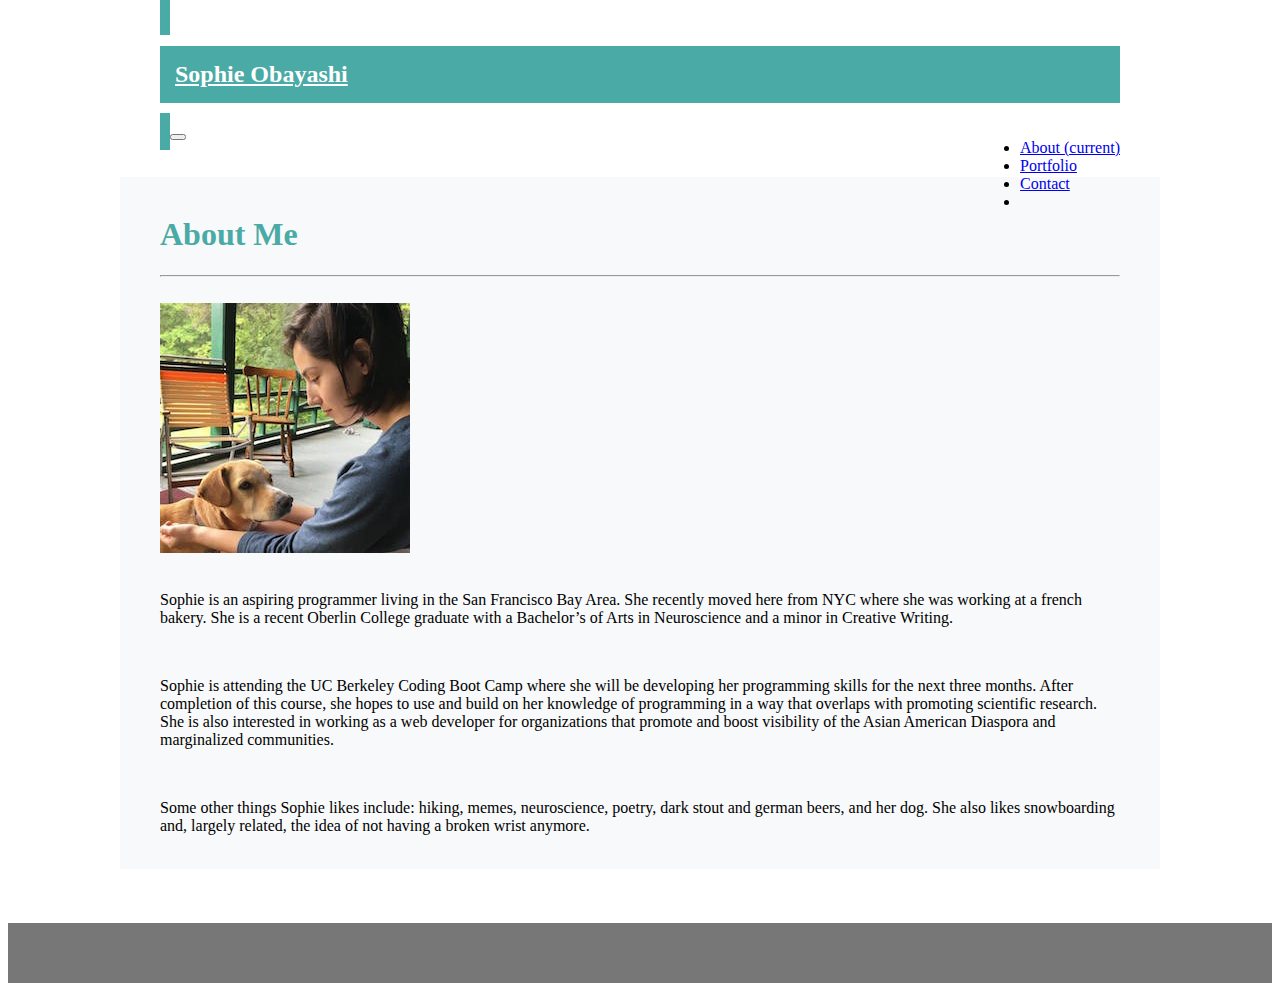
<file: index.html>
<!DOCTYPE html>
<html lang="en-us">

<head>
  <meta charset="UTF-8">
  <title>About Sophie</title>
  <link rel="stylesheet" href="https://stackpath.bootstrapcdn.com/bootstrap/4.1.0/css/bootstrap.min.css" integrity="sha384-9gVQ4dYFwwWSjIDZnLEWnxCjeSWFphJiwGPXr1jddIhOegiu1FwO5qRGvFXOdJZ4" crossorigin="anonymous">
  <link rel="stylesheet" href="assets/css/bsstyle.css">

</head>

<body> 

<!-- Navbar -->
<nav class="navbar navbar-expand-lg navbar-light bg-light">
    <div class="navbarWidth">
        <a class="navbar-brand" href="#">
            <h2 style="color: #ffffff; background:#4aaaa5; padding:15px 15px;">Sophie Obayashi</h2>
        </a>
        <button class="navbar-toggler" type="button" data-toggle="collapse" data-target="#navbarNav" aria-controls="navbarNav" aria-expanded="false" aria-label="Toggle navigation">
            <span class="navbar-toggler-icon"></span>
        </button>
        <div class="collapse navbar-collapse" id="navbarNav">
            <ul class="navbar-nav ml-auto">
                <li class="nav-item active">
                    <a class="nav-link" href="index.html">About <span class="sr-only">(current)</span></a>
                </li>
                <li class="nav-item">
                    <a class="nav-link" href="portfolio.html">Portfolio</a>
                </li>
                <li class="nav-item">
                    <a class="nav-link" href="contact.html">Contact</a>
                </li>
                <li class="nav-item">
            </ul>
        </div>
    </div>
</nav>

<!-- Background image -->
<section class="view intro-2 hm-gradient">
    <div class="bg">

<br><br>

<!-- Main Content -->
<div class="container">
    <!-- Header -->
    <div class="row">
        <div class="col-md">
            <br>
            <h1>About Me</h1>
            <hr />
        </div>
    </div>
    

    <div class="row">
            <div class="row">
                <div class="col-md-4">
                    <br>
                    <img src="assets/images/profile.jpg" alt="Sophie's Profile" class="img-responsive"/>
                </div>
                <div class="col-md-8 writtenBio">
                        <br>
                        <p>Sophie is an aspiring programmer living in the San Francisco Bay Area.  
                            She recently moved here from NYC where she was working at a french bakery. She is a recent Oberlin College 
                            graduate with a Bachelor’s of Arts in Neuroscience and a minor in Creative Writing. </p> <br>
                        <p>Sophie is attending the UC Berkeley Coding Boot Camp where she will be developing 
                            her programming skills for the next three months. After completion of this course, 
                            she hopes to use and build on her knowledge of programming in a way that overlaps 
                            with promoting scientific research. She is also interested in working as a web developer 
                            for organizations that promote and boost visibility of the Asian American Diaspora 
                            and marginalized communities.</p>
                </div>
            </div>
    
            <div class="row">
                <div class="col-md-12">
                        <br>
                        <p>Some other things Sophie likes include: hiking, memes, neuroscience, poetry, 
                                dark stout and german beers, and her dog. She also likes snowboarding and, largely related, the idea of not having a broken wrist anymore.</p><br>
                </div>
            </div>
        </div>


</div>
<br><br>

<!-- End Main Content -->
</div>
<br>

<!-- End background image -->
</div>
</section>

<!-- Footer Bar -->
<div class="bg-dark"></div>





</body>

</html>
</file>
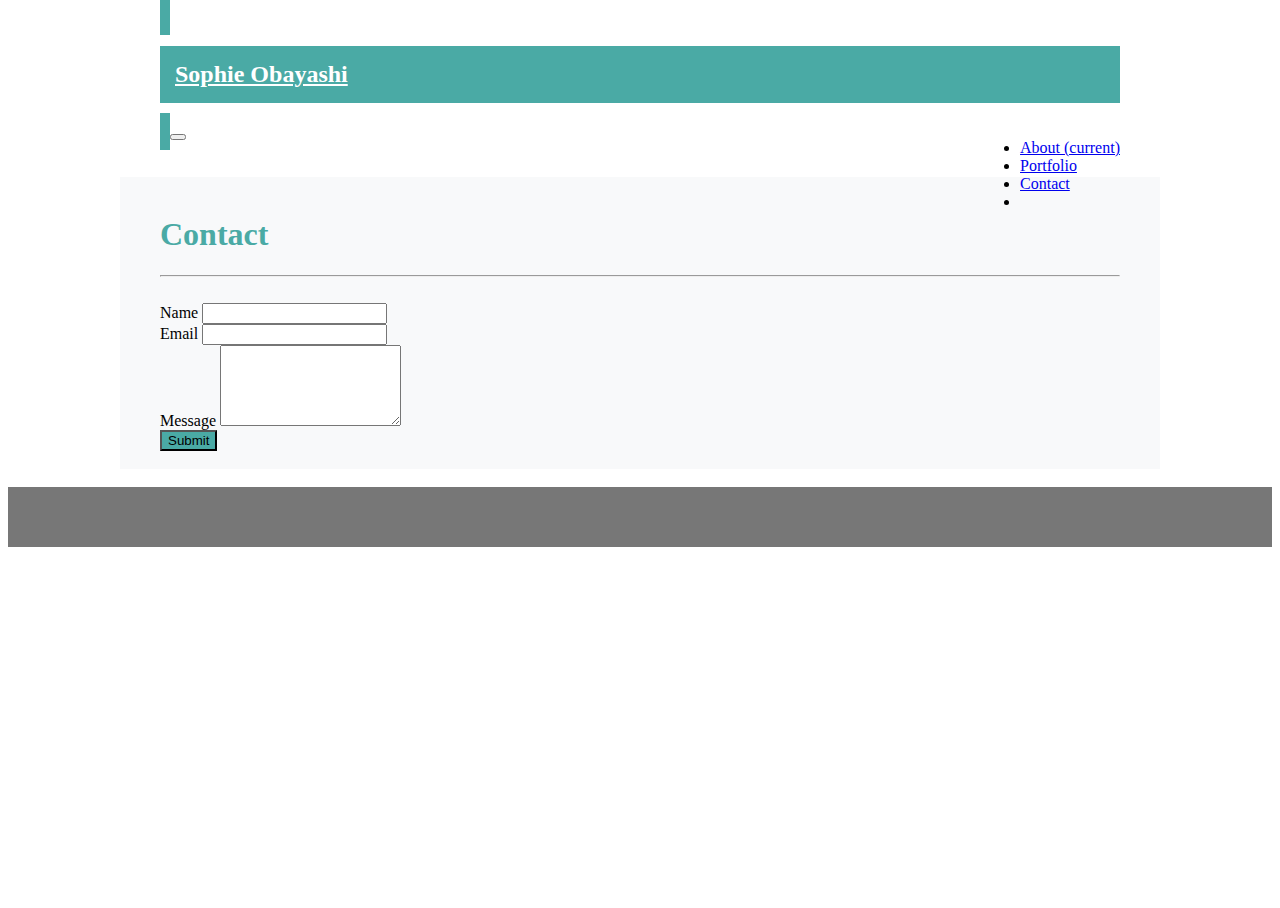
<file: contact.html>
<!DOCTYPE html>
<html lang="en-us">

<head>
    <meta charset="UTF-8">
    <title>Contact</title>
    <link rel="stylesheet" href="https://stackpath.bootstrapcdn.com/bootstrap/4.1.0/css/bootstrap.min.css" integrity="sha384-9gVQ4dYFwwWSjIDZnLEWnxCjeSWFphJiwGPXr1jddIhOegiu1FwO5qRGvFXOdJZ4" crossorigin="anonymous">
    <link rel="stylesheet" href="assets/css/bsstyle.css">
</head>

<body>

<!-- Navbar -->
<nav class="navbar navbar-expand-lg navbar-light bg-light">
    <div class="navbarWidth">
        <a class="navbar-brand" href="#">
            <h2 style="color: #ffffff; background:#4aaaa5; padding:15px 15px;">Sophie Obayashi</h2>
        </a>
        <button class="navbar-toggler" type="button" data-toggle="collapse" data-target="#navbarNav" aria-controls="navbarNav" aria-expanded="false" aria-label="Toggle navigation">
            <span class="navbar-toggler-icon"></span>
        </button>
        <div class="collapse navbar-collapse" id="navbarNav">
            <ul class="navbar-nav ml-auto">
                <li class="nav-item active">
                    <a class="nav-link" href="index.html">About <span class="sr-only">(current)</span></a>
                </li>
                <li class="nav-item">
                    <a class="nav-link" href="portfolio.html">Portfolio</a>
                </li>
                <li class="nav-item">
                    <a class="nav-link" href="contact.html">Contact</a>
                </li>
                <li class="nav-item">
            </ul>
        </div>
    </div>
</nav>
  

<section class="view intro-2 hm-gradient">
    <div class="bg">
    
<br><br>


<!-- Main Content -->
<div class="container">
    <!-- Header -->
    <div class="row">
        <div class="col-md">
            <br>
            <h1>Contact</h1>
            <hr />
            <br>
        </div>
    </div>    


    <form action="/action_page.php">
        <div class="form-group">
          <label for="name">Name</label>
          <input type="name" class="form-control" id="name">
        </div>
        <div class="form-group">
          <label for="email">Email</label>
          <input type="email" class="form-control" id="email">
        </div>
        <div class="form-group">
            <label for="comment">Message</label>
            <textarea class="form-control" rows="5" id="message"></textarea>
        </div>
        <button type="submit" class="btn btn-info">Submit</button>
      </form>
      <br>


<!-- End Main Content -->
</div>
<br>

<!-- End background image -->
</div>
</section>

<!-- Footer Bar -->
<div class="bg-dark"></div>





</body>

</html>
</file>
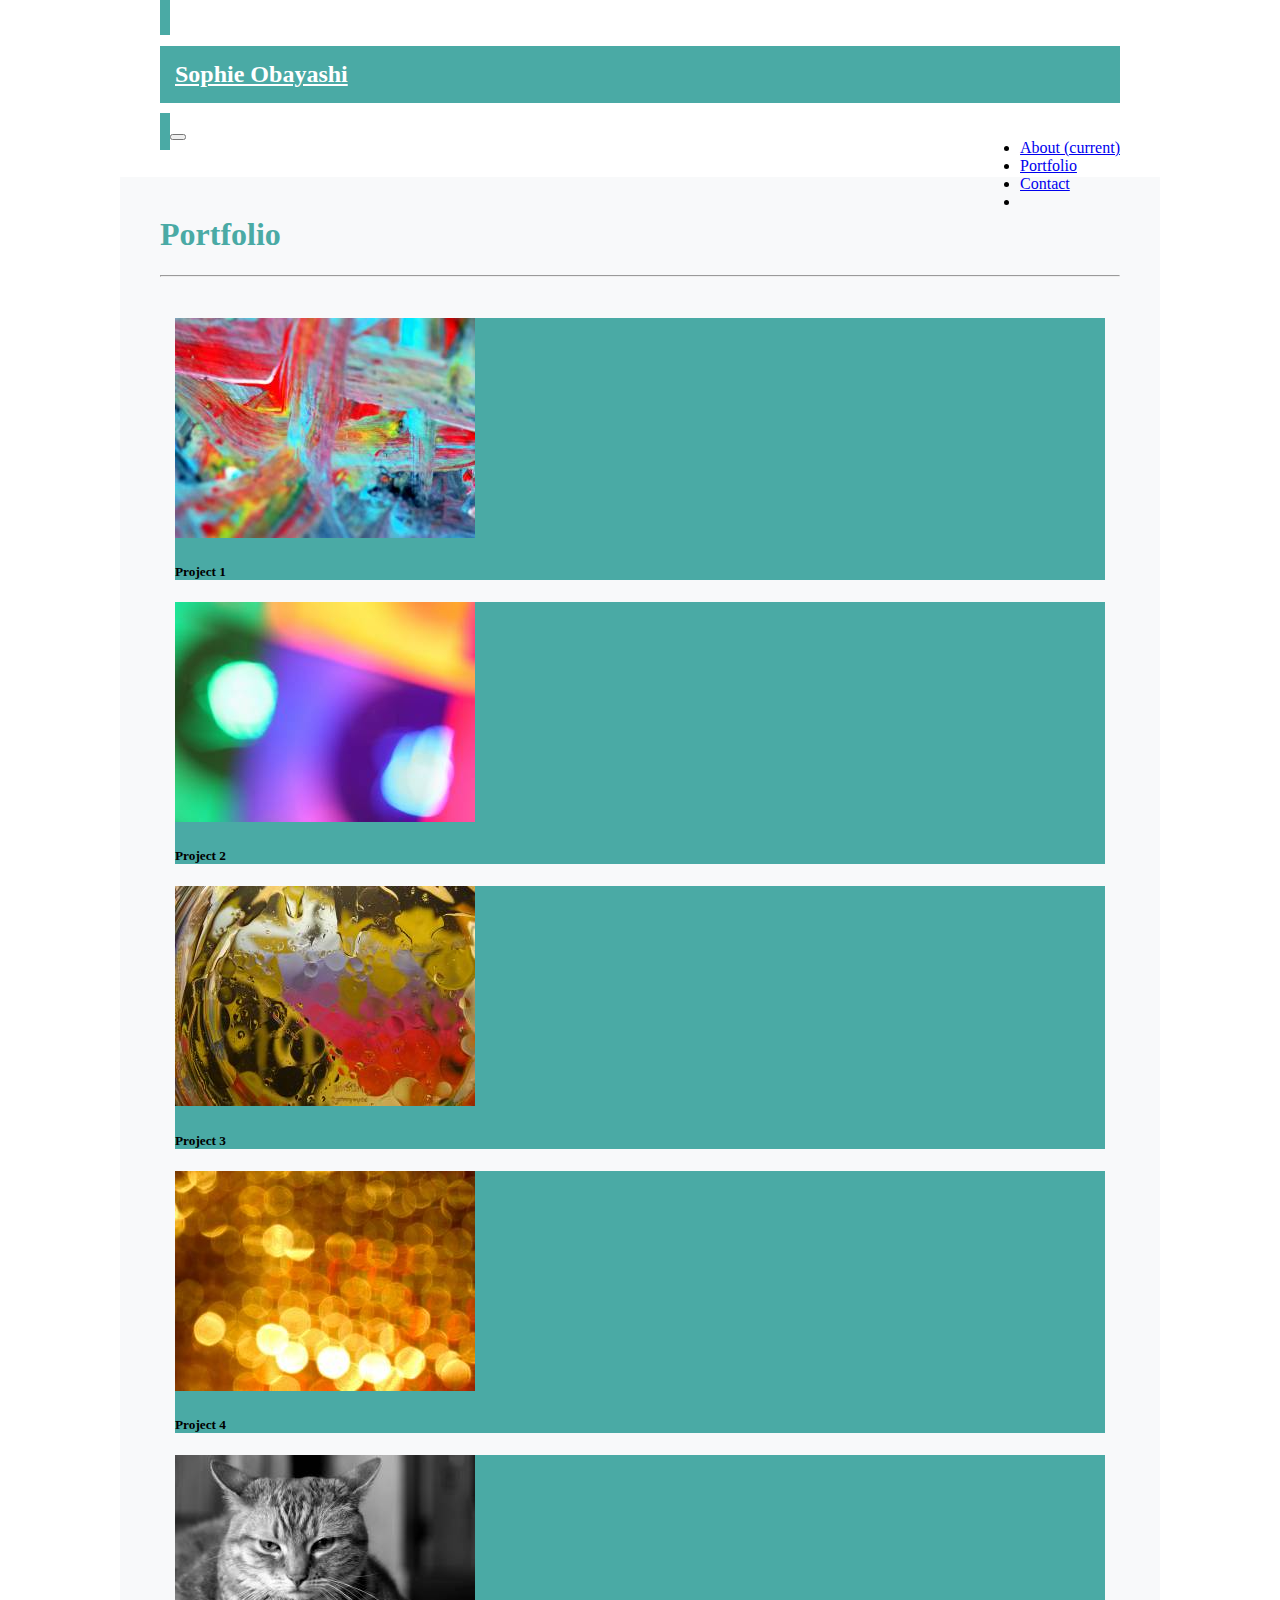
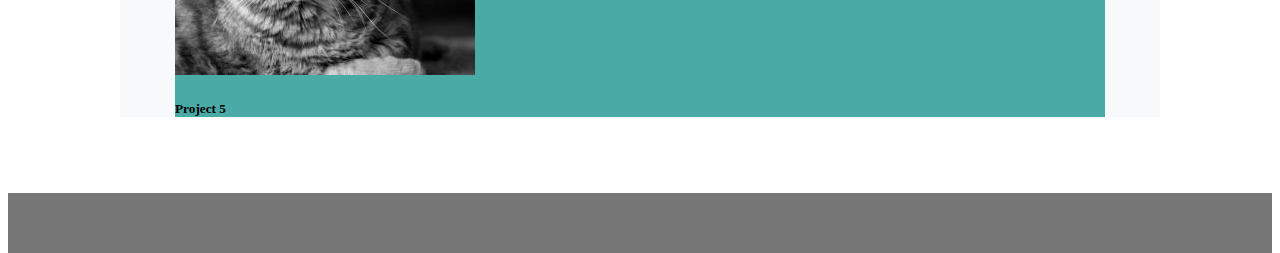
<file: portfolio.html>
<!DOCTYPE html>
<html lang="en-us">

<head>
    <meta charset="UTF-8">
    <title>Portfolio</title>
    <link rel="stylesheet" href="https://stackpath.bootstrapcdn.com/bootstrap/4.1.0/css/bootstrap.min.css" integrity="sha384-9gVQ4dYFwwWSjIDZnLEWnxCjeSWFphJiwGPXr1jddIhOegiu1FwO5qRGvFXOdJZ4" crossorigin="anonymous">
    <link rel="stylesheet" href="assets/css/bsstyle.css">
</head>


<body>
 
 
<!-- Navbar -->
<nav class="navbar navbar-expand-lg navbar-light bg-light">
    <div class="navbarWidth">
        <a class="navbar-brand" href="#">
            <h2 style="color: #ffffff; background:#4aaaa5; padding:15px 15px;">Sophie Obayashi</h2>
        </a>
        <button class="navbar-toggler" type="button" data-toggle="collapse" data-target="#navbarNav" aria-controls="navbarNav" aria-expanded="false" aria-label="Toggle navigation">
            <span class="navbar-toggler-icon"></span>
        </button>
        <div class="collapse navbar-collapse" id="navbarNav">
            <ul class="navbar-nav ml-auto">
                <li class="nav-item active">
                    <a class="nav-link" href="index.html">About <span class="sr-only">(current)</span></a>
                </li>
                <li class="nav-item">
                    <a class="nav-link" href="portfolio.html">Portfolio</a>
                </li>
                <li class="nav-item">
                    <a class="nav-link" href="contact.html">Contact</a>
                </li>
                <li class="nav-item">
            </ul>
        </div>
    </div>
</nav>
        
<!-- Background image -->
    <section class="view intro-2 hm-gradient">
        <div class="bg">
    
    <br><br>


<!-- Main content -->
<div class="container">  
    <!-- Header -->
    <div class="row">
        <div class="col-md">
            <br>
            <h1>Portfolio</h1>
            <hr />
            <br>
        </div>
    </div>    
    
<!-- Image Cards -->
    <div class="row">
        <div class="col-md-8">

            <div class="card-group">
                <div class="card text-white mb-3">
                    <img class="card-img-top" src="assets/images/placeholder1.jpg" alt="Card image cap">
                    <div class="card-body">
                        <h5 class="card-title text-center lead">Project 1</h5>
                    </div>
                </div>
                <div class="card text-white mb-3">
                    <img class="card-img-top" src="assets/images/placeholder2.jpg" alt="Card image cap">
                    <div class="card-body">
                        <h5 class="card-title text-center lead">Project 2</h5>
                     </div>
                </div>
            </div>

        </div>
    </div>

    <div class="row">
            <div class="col-md-8">

                <div class="card-group">
                    <div class="card text-white mb-3">
                        <img class="card-img-top" src="assets/images/placeholder3.jpg" alt="Card image cap">
                        <div class="card-body">
                            <h5 class="card-title text-center lead">Project 3</h5>
                        </div>
                    </div>
                    <div class="card text-white mb-3">
                        <img class="card-img-top" src="assets/images/placeholder4.jpg" alt="Card image cap">
                        <div class="card-body">
                            <h5 class="card-title text-center lead">Project 4</h5>
                        </div>
                    </div>
                </div>
                    
            </div>
        </div>


        <div class="row">
                <div class="col-md-4">
        
                    <div class="card-group">
                        <div class="card text-white mb-3">
                            <img class="card-img-top" src="assets/images/placeholder5.jpg" alt="Card image cap">
                            <div class="card-body">
                                <h5 class="card-title text-center lead">Project 5</h5>
                            </div>
                        </div>
                    </div>
                        
                </div>
            </div>


</div>
<br><br>

<!-- End Main Content -->
</div>
<br>

<!-- End background image -->
</div>
</section>

<!-- Footer Bar -->
<div class="bg-dark"></div>



</body>

</html>
</file>
<file: assets/css/bsstyle.css>
body, html {
    height: 100%;
}
.bg { 
 
    background-image: url("http://cooldigital.photography/wp-content/uploads/2017/10/COGNITUNE143.jpg");


    height: 100%; 


    background-position: center;
    background-repeat: no-repeat;
    background-size: cover;
}                    
                    
h1 {
    color: #4aaaa5;
}                  

.container {
    width: 960px;
    margin: 0 auto;
    background: #f8f9fa;
    padding: 0px 40px;
}

.bg-dark {
    padding: 30px 0px;
    background: #777777;
}

.navbarWidth {
    width: 960px;
    margin: 0 auto;
}

.card {
    background: #4aaaa5;
    margin: 15px;
}

.navbar-brand {
    background: #4aaaa5;
    color: #ffffff;
    padding: 10px;
}

#navbarNav {
    float:right;
}

writtenBio {
    margin-left: 15px;
    float: left;
}

.btn-info {
    background: #4aaaa5
}
</file>
